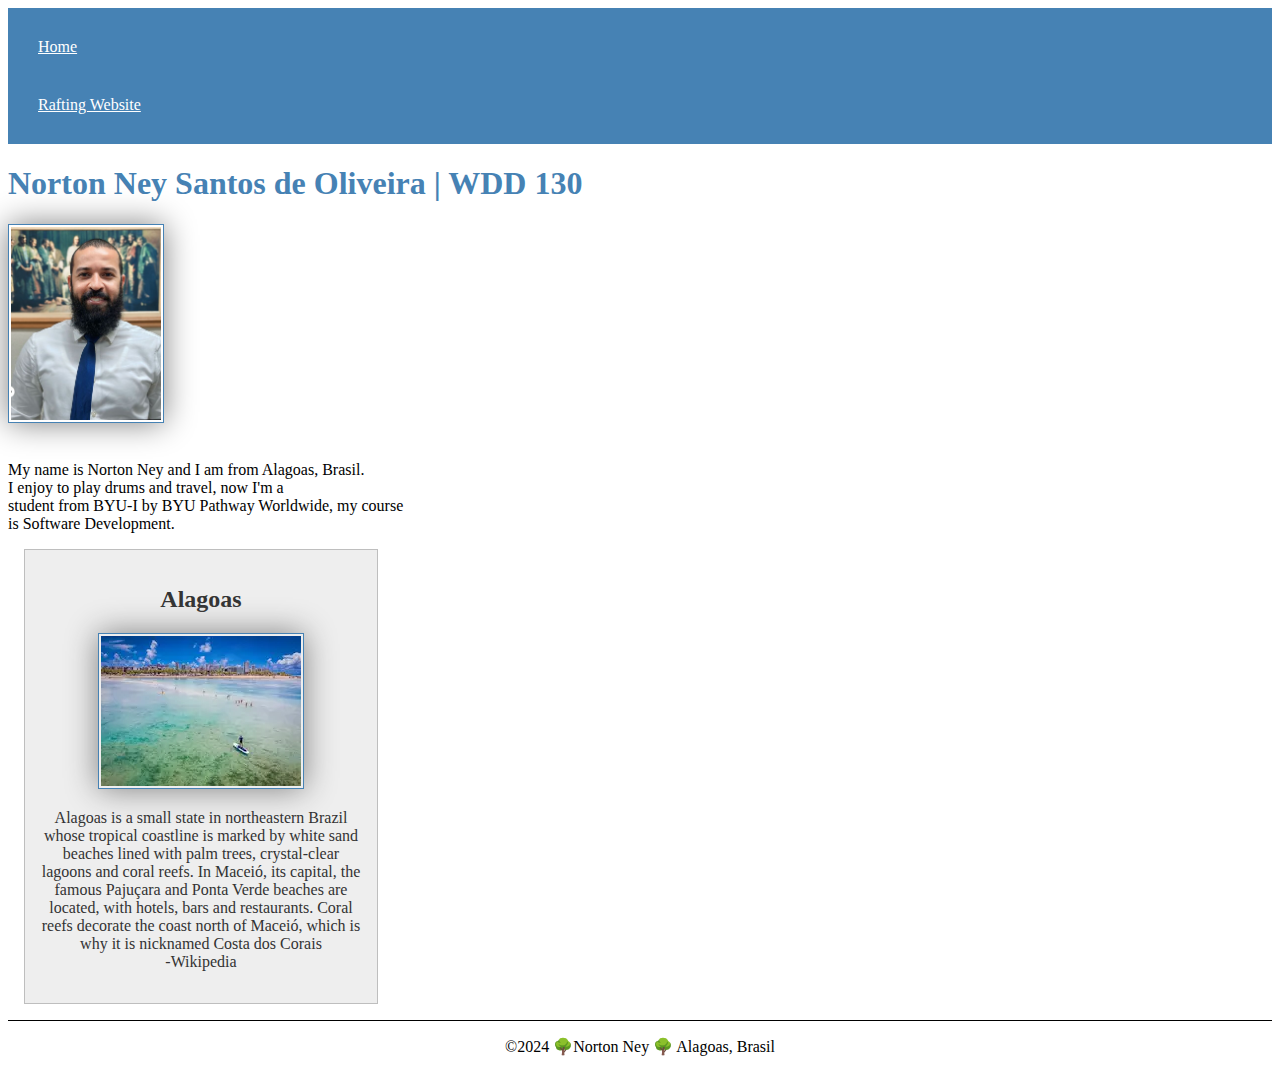
<file: index.html>
<!DOCTYPE html>
<html lang="en-US">
    <head>
        <meta charset="utf-8">
        <meta name="viewport" content="width=device-width, initial-scale=1.0">
        <meta name="author" content="Norton Ney BYU-I | WDD 130">
    <meta name="description" content="Description about me and some informations about my state">
        <link rel="stylesheet" href="styles/styles.css">
        <title> Norton Ney | WDD 130</title>

    </head>
    <body>
    <header>
        <nav><a href="#">Home</a>
        <a href="wwr/">Rafting Website</a>
        </nav>
    </header>
    <main>
         <h1>Norton Ney Santos de Oliveira | WDD 130</h1>
        <img src="images/profile.jpg" alt="Hello, my name is Norton Ney" width="200" >
        <p><br>My name is Norton Ney and I am from Alagoas, Brasil. <br>
        I enjoy to play drums and travel, now I'm a <br>
        student from BYU-I by BYU Pathway Worldwide, my course <br>
        is Software Development.</p> 
    </main>
    <aside>
        <h2>Alagoas</h2>
        <img src="images/state.webp" alt="Alagoas landscape">
        <p> Alagoas is a small state in northeastern Brazil whose 
            tropical coastline is marked by white sand beaches
            lined with palm trees, crystal-clear lagoons and coral 
            reefs. In Maceió, its capital, the famous Pajuçara and 
            Ponta Verde beaches are located, with hotels, bars and 
            restaurants. Coral reefs decorate the coast north of Maceió,
             which is why it is nicknamed Costa dos Corais<br> -Wikipedia
            </p>
    </aside>
    <footer>
    <p>©2024 🌳Norton Ney 🌳 Alagoas, Brasil</p>
    </footer>
</body>
</html>
</file>
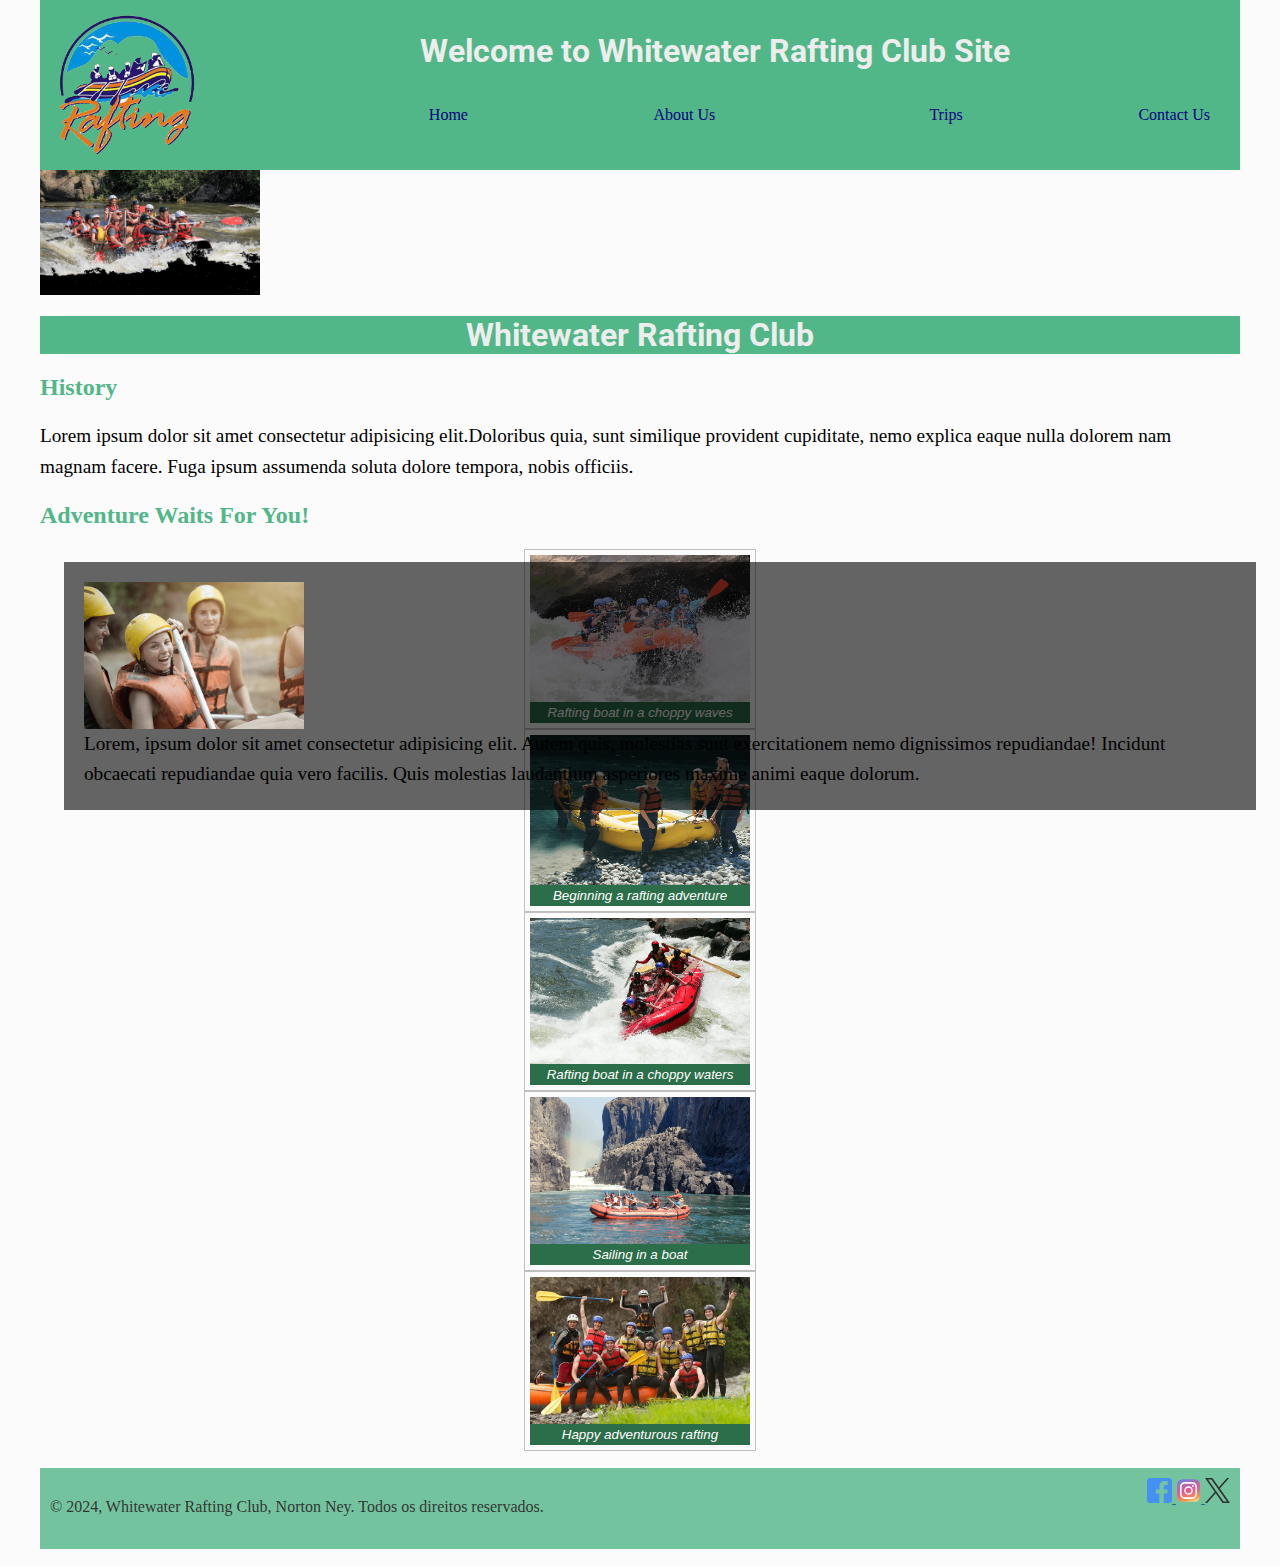
<file: wwr/about.html>
<!DOCTYPE html>
<html lang="en">
<head>
    <meta charset="UTF-8">
    <meta name="viewport" content="width=device-width, initial-scale=1.0">
    <meta name="author" content="Norton Ney BYU-I | WDD 130"/>
    <meta name="description" content="Description about us, who we are, who are our purpose, and how we get here" />
    <link rel="preconnect" href="https://fonts.googleapis.com">
    <link rel="preconnect" href="https://fonts.gstatic.com" crossorigin>
    <link href="https://fonts.googleapis.com/css2?family=Roboto:wght@300;400&display=swap" rel="stylesheet">
    <link rel="stylesheet" href="styles/rafting.css">

    <title>Whitewater Rafting Club - About Us</title>



</head>
<body>
    <header>
        <img src="images/raftinglogo.png" alt="logo-image" />
        <div class="center">

        <h1> Welcome to Whitewater Rafting Club Site</h1>
            <nav>
            <ul class=" navigation">
                <li><a href="https://norton-ney.github.io/wdd130/wwr/index.html">Home</a></li>
                <li><a href ="https://norton-ney.github.io/wdd130/wwr/about.html">About Us</a></li>
                <li><a href="https://norton-ney.github.io/wdd130/wwr/trips.html">Trips</a></li>
                <li><a href="https://norton-ney.github.io/wdd130/wwr/contact.html">Contact Us</a></li>
            </ul>
            </nav> 
            </div>
    </header>
    <main>
        <div class="hero"> 
        <img src="images/herologo.jpg" alt="heroimage" > 
        <h1> Whitewater Rafting Club</h1>
        <article>
            <img src="images/rafting.png" alt="imageexperience" >
            <p> Lorem, ipsum dolor sit amet consectetur adipisicing elit. Autem quis, molestias sunt exercitationem nemo dignissimos repudiandae! Incidunt obcaecati repudiandae quia vero facilis. Quis molestias laudantium asperiores maxime animi eaque dolorum.</p>
        </article>
<section>
    <h2> History</h2>
    <p> Lorem ipsum dolor sit amet consectetur adipisicing elit.Doloribus quia, sunt similique provident cupiditate, nemo explica eaque nulla dolorem nam magnam facere. Fuga ipsum assumenda soluta dolore tempora, nobis officiis.</p>
</section>
<section>
    <h2>Adventure Waits For You!</h2>
    
    <figure>
    <img src="images/rafting1.jpg" alt="rafting1" >
    <figcaption>Rafting boat in a choppy waves</figcaption>
    </figure>
    
    <figure>
    <img src="images/rafting2.jpg" alt="rafting2" >
    <figcaption>Beginning a rafting adventure</figcaption>
    </figure>
    
    <figure>
    <img src="images/rafting3.jpg" alt="rafting3" >
    <figcaption>Rafting boat in a choppy waters</figcaption>
    </figure>
    
    <figure>
    <img src="images/rafting4.jpg" alt="rafting4" >
    <figcaption>Sailing in a boat</figcaption>
    </figure>
    
    <figure>
    <img src="images/rafting5.jpg" alt="rafting5" >
    <figcaption>Happy adventurous rafting</figcaption>

</figure>

</section>    

    </div>
    </main>
    <footer>
        <p>&copy; 2024, Whitewater Rafting Club, Norton Ney. Todos os direitos reservados.</p>
        <nav class="sociallinks">
            
        <a href="facebook.com">
            <img src="images/simbolofb.svg" alt="fbicon" width="25">
        </a>
        <a href="instagram.com">
            <img src="images/simboloinsta.svg" alt="instaicon" width="25">
        </a>
        <a href="x.com">
            <img src="images/simbolox.svg" alt="xicon" width="25">
    </a>
        </nav>
    </footer>
    
</body>
</html>
</file>
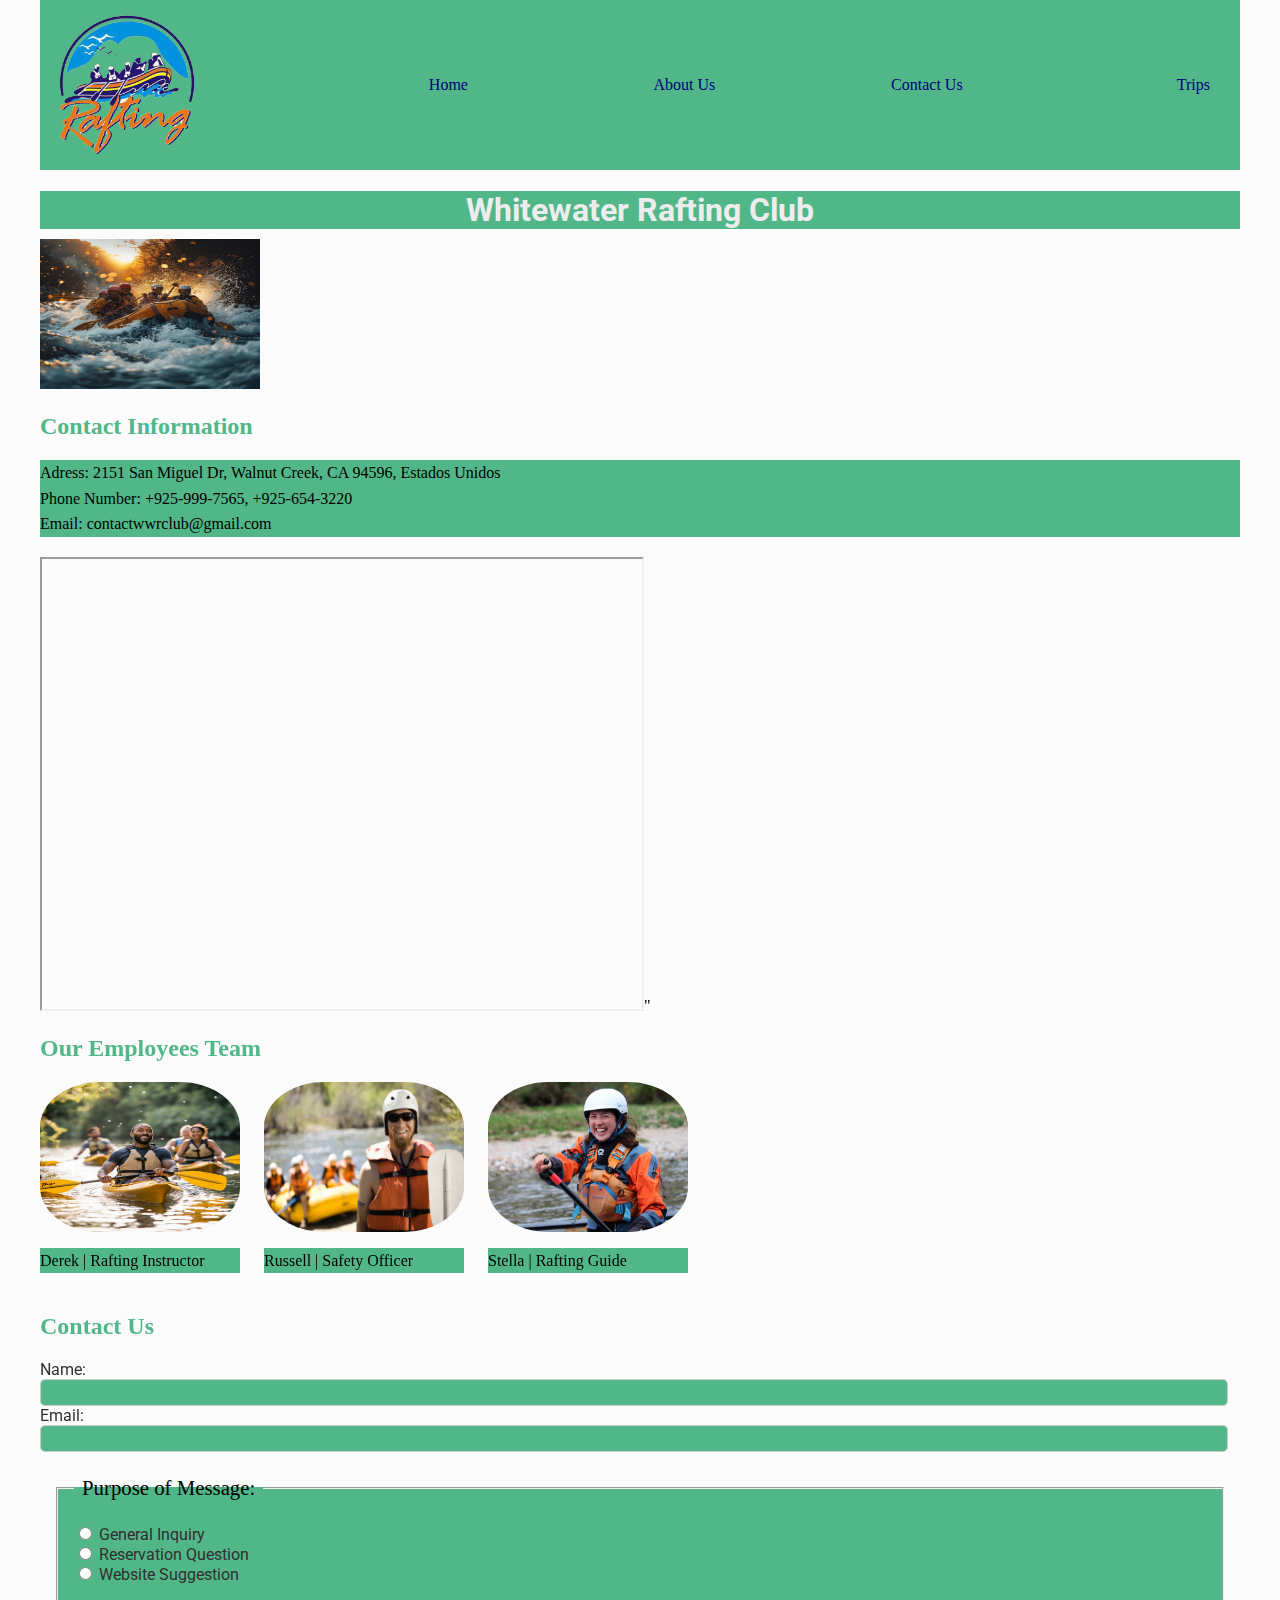
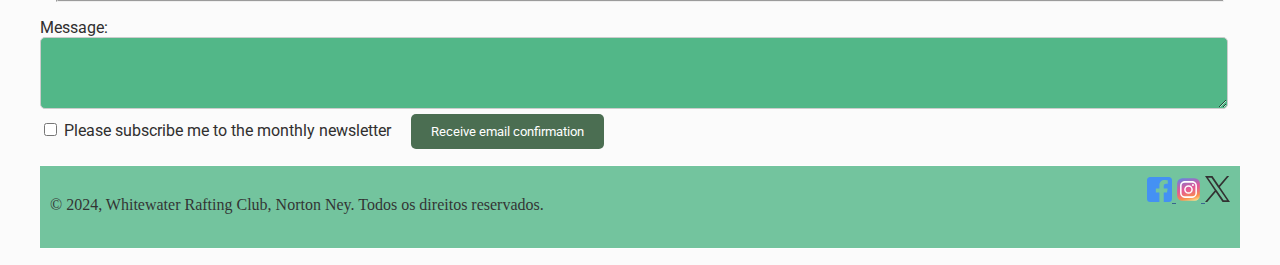
<file: wwr/contact.html>
<!DOCTYPE html>
<html lang="en">
<head>
    <meta charset="UTF-8">
    <meta name="viewport" content="width=device-width, initial-scale=1.0">
    <meta name="author" content="Norton Ney BYU-I | WDD 130">
    <meta name="description" content="Description how to contact us" >
    <link rel="preconnect" href="https://fonts.googleapis.com">
    <link rel="preconnect" href="https://fonts.gstatic.com" crossorigin>
    <link href="https://fonts.googleapis.com/css2?family=Roboto:wght@300;400&display=swap" rel="stylesheet">
    <link rel="stylesheet" href="styles/rafting.css">
    
    
    <title> Contact | Whitewater Rafting Club</title>

</head>
<body>
    <header>
        <img src="images/raftinglogo.png" alt="logo-image" />
        <div class="text">

        
        
            <nav> 
            <ul class=" navigation">
                <li><a href="https://norton-ney.github.io/wdd130/wwr/index.html">Home</a></li>
                <li><a href ="https://norton-ney.github.io/wdd130/wwr/about.html">About Us</a></li>
                <li><a href="https://norton-ney.github.io/wdd130/wwr/contact.html">Contact Us</a></li>
                <li><a href="https://norton-ney.github.io/wdd130/wwr/trips.html">Trips</a></li>
            </ul>
            </nav>
            </div>
    </header>
        <div class="text"> 
        
            <h1> Whitewater Rafting Club</h1>
           
    </div>

    <div class="background">

        <img src="images/backgroundrafting.png" width="1500" height="1400" alt="background">

    </div>
    <main>
        <section id="company-info">
            <h2> Contact Information</h2>
            <p>
                Adress: 2151 San Miguel Dr, Walnut Creek, CA 94596, Estados Unidos <br>
                Phone Number: +925-999-7565, +925-654-3220 <br>
                Email: contactwwrclub@gmail.com <br>
            </p>

            <div class="embedded-map">
                <iframe src="https://www.google.com/maps/embed?pb=!1m18!1m12!1m3!1d3148.8286594445735!2d-122.04475142464457!3d37.88768950564851!2m3!1f0!2f0!3f0!3m2!1i1024!2i768!4f13.1!3m3!1m2!1s0x808561a2a8ff7a49%3A0x7fc442c1854c45dc!2sAll-Outdoors%20California%20Whitewater%20Rafting!5e0!3m2!1spt-BR!2sbr!4v1729402529724!5m2!1spt-BR!2sbr" width="600" height="450" allowfullscreen="" loading="lazy" referrerpolicy="no-referrer-when-downgrade">

                </iframe>"
            </div>
            

            <div class="employees">
                <h2> Our Employees Team</h2>
            </div>
            <div class="employee">
                <img src="images/rafting-Instructor.jpg" alt="employee1">
                <p>Derek | Rafting Instructor</p>
            </div>
            <div class="employee">
                <img src="images/rafting-safety.jpg" alt="employee2">
                <p>Russell | Safety Officer</p>
            </div>
        <div class="employee">
            <img src="images/rafting-guide.jpg" alt="employee3">
            <p>Stella | Rafting Guide</p>
        </div>

        </section>

        <section>

            <section id="contact-form">
                <h2>Contact Us</h2>
                <form action="submit_contact.php" method="POST">
                    <label for="name">Name:</label>
                    <input type="text" id="name" name="name" required>
    
                    <label for="email">Email:</label>
                    <input type="email" id="email" name="email" required>
    
                    <fieldset>
                        <legend>Purpose of Message:</legend>
                        <input type="radio" id="general" name="purpose" value="General Inquiry" required>
                        <label for="general">General Inquiry</label><br>
                        <input type="radio" id="reservation" name="purpose" value="Reservation Question">
                        <label for="reservation">Reservation Question</label><br>
                        <input type="radio" id="suggestion" name="purpose" value="Website Suggestion">
                        <label for="suggestion">Website Suggestion</label>
                    </fieldset>
    
                    <label for="message">Message:</label>
                    <textarea id="message" name="message" rows="4" required></textarea>
    
                    <input type="checkbox" id="newsletter" name="newsletter" value="subscribe">
                    <label for="newsletter">Please subscribe me to the monthly newsletter</label>
    
                    <button type="submit">Receive email confirmation</button>
                </form>
        </section>
        </section>
    </main>
    <footer>
        <p>&copy; 2024, Whitewater Rafting Club, Norton Ney. Todos os direitos reservados.</p>
        <nav class="sociallinks">
            
        <a href="https://www.facebook.com/">
            <img src="images/simbolofb.svg" alt="fbicon" width="25">
        </a>
        <a href="https://www.instagram.com">
            <img src="images/simboloinsta.svg" alt="instaicon" width="25">
        </a>
        <a href="https://www.x.com">
            <img src="images/simbolox.svg" alt="xicon" width="25">
    </a>
        </nav>
    </footer>
    
</body>
</html>
</file>
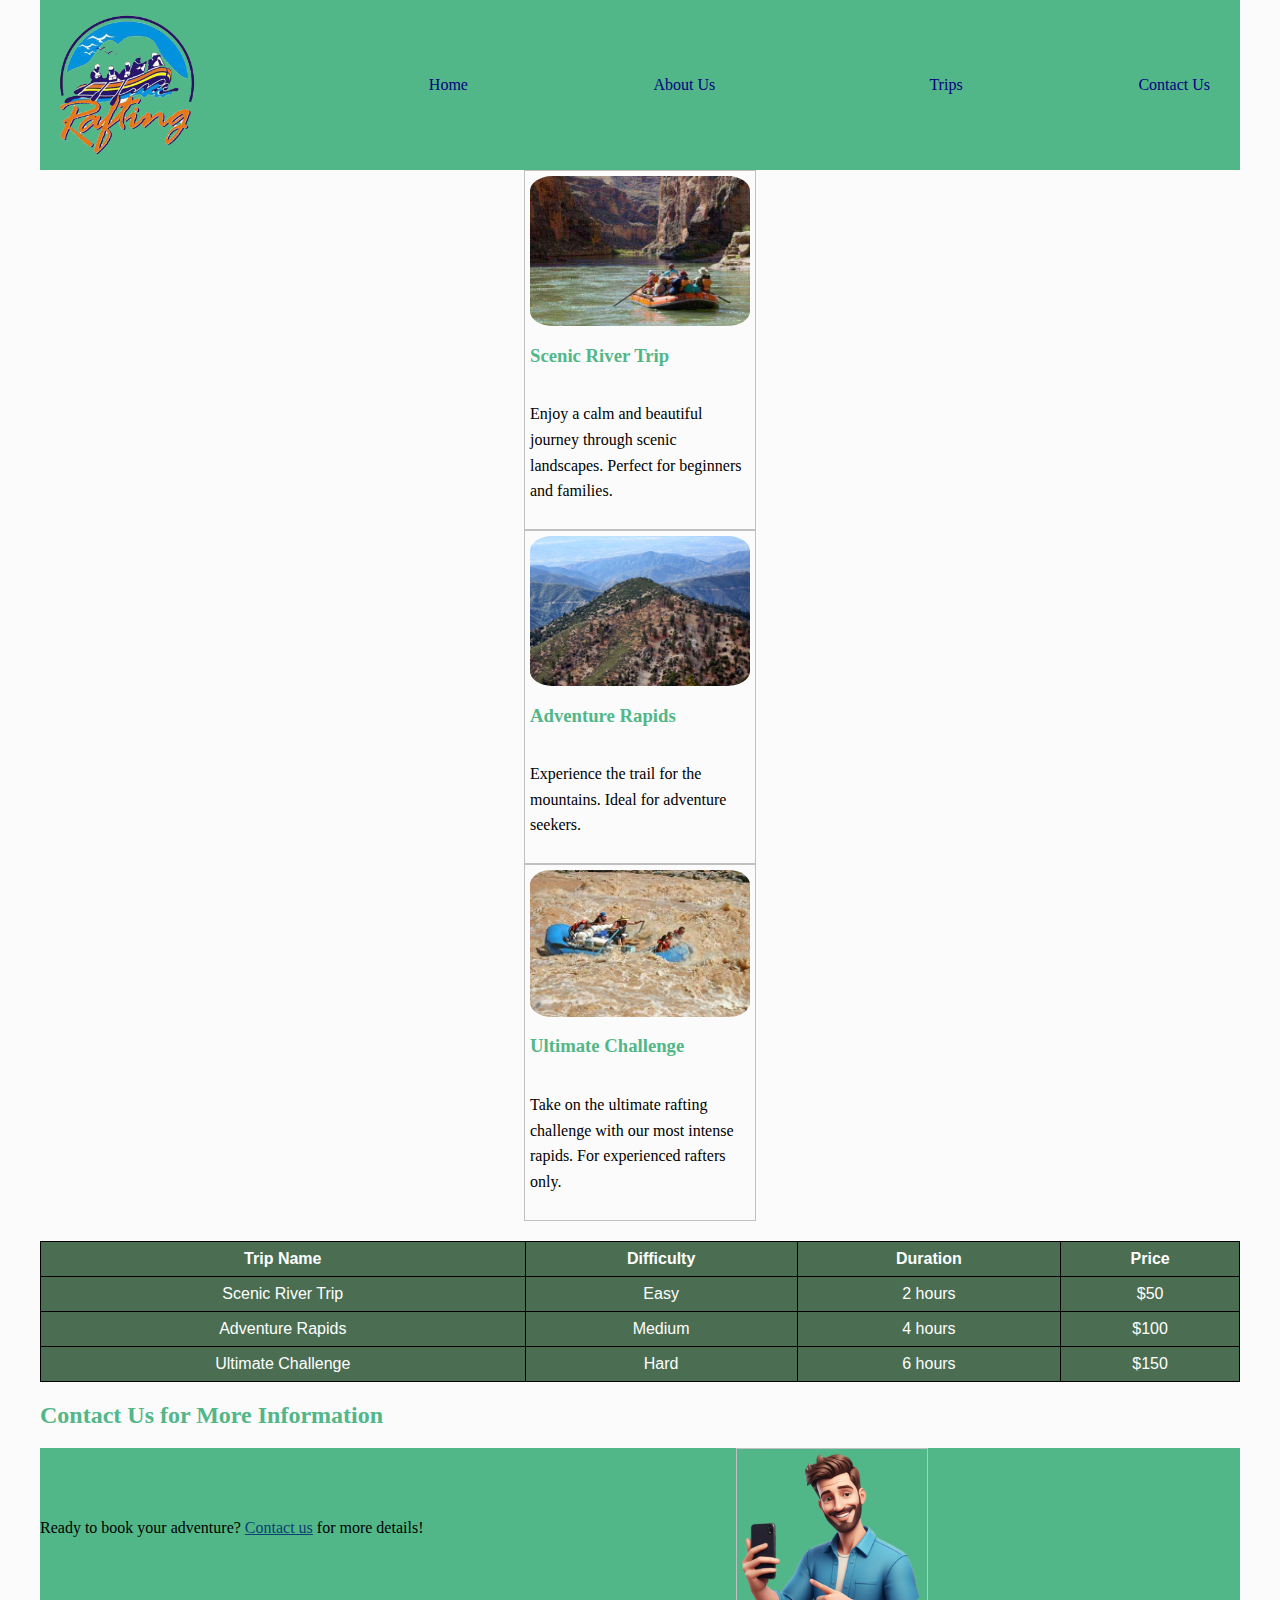
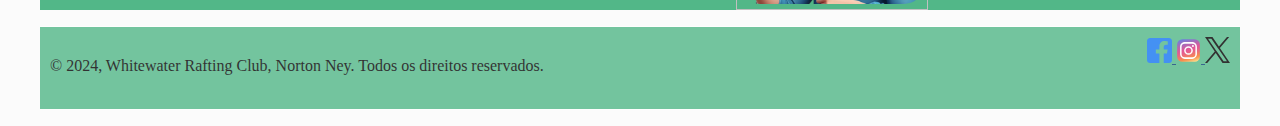
<file: wwr/trips.html>
<!DOCTYPE html>
<html lang="en">
<head>
    <meta charset="UTF-8">
    <meta name="viewport" content="width=device-width, initial-scale=1.0">
    <meta name="author" content="Norton-Ney BYU-I | WDD 130">
    <meta name="description" content="Description how to contact us" >
    <link rel="preconnect" href="https://fonts.googleapis.com">
    <link rel="preconnect" href="https://fonts.gstatic.com" crossorigin>
    <link href="https://fonts.googleapis.com/css2?family=Roboto:wght@300;400&display=swap" rel="stylesheet">
    <link rel="stylesheet" href="styles/rafting.css">
    
    
    <title> Contact | Whitewater Rafting Club</title>

</head>
<body>
    <header>
        <img src="images/raftinglogo.png" alt="logo-image" />
        <div class="text">

        
        
            <nav> 
             <ul class=" navigation">
                    <li><a href="https://norton-ney.github.io/wdd130/wwr/index.html">Home</a></li>
                    <li><a href ="https://norton-ney.github.io/wdd130/wwr/about.html">About Us</a></li>
                    <li><a href="https://norton-ney.github.io/wdd130/wwr/trips.html">Trips</a></li>
                    <li><a href="https://norton-ney.github.io/wdd130/wwr/contact.html">Contact Us</a></li>
            </ul>
            </nav>
            </div>
    </header>

    <main>         
      
          <section id="trips" tabindex="0">
            <div class="trips">
              <figure>
                  <img src="images/rafting9.jpg" alt="Scenic River Trip">
                  <h3>Scenic River Trip</h3>
                  <p>Enjoy a calm and beautiful journey through scenic landscapes. Perfect for beginners and families.</p>
              </figure>
                  <figure>
                  <img src="images/rafting8.jpg" alt="Adventure Rapids">
                  <h3>Adventure Rapids</h3>
                  <p>Experience the trail for the mountains. Ideal for adventure seekers.</p>
                  </figure>
              <figure>
                  <img src="images/rafting10.jpg" alt="Ultimate Challenge">
                  <h3>Ultimate Challenge</h3>
                  <p>Take on the ultimate rafting challenge with our most intense rapids. For experienced rafters only.</p>
              </figure>
           
          
          </div> 
          </section>
          
          
      
          <table class="trips-table">
              <thead>
                  <tr>
                      <th>Trip Name</th>
                      <th>Difficulty</th>
                      <th>Duration</th>
                      <th>Price</th>
                  </tr>
              </thead>
              <tbody>
                  <tr>
                      <td>Scenic River Trip</td>
                      <td>Easy</td>
                      <td>2 hours</td>
                      <td>$50</td>
                  </tr>
                  <tr>
                      <td>Adventure Rapids</td>
                      <td>Medium</td>
                      <td>4 hours</td>
                      <td>$100</td>
                  </tr>
                  <tr>
                      <td>Ultimate Challenge</td>
                      <td>Hard</td>
                      <td>6 hours</td>
                      <td>$150</td>
                  </tr>
              </tbody>
          </table>
          
          
      
             
              <h2>Contact Us for More Information</h2>
              
              <div class="Contact-Us">
                  <p>Ready to book your adventure? <a href="https://norton-ney.github.io/wdd130/wwr/contact.html">Contact us</a> for more details!</p>
                  <figure>
                  <img src="images/Contact-us-image.png" alt="Contact Us">
                  </figure>
              </div>
          
              
               
      
          
          
        </main>
      
      
        <footer>
            <p>&copy; 2024, Whitewater Rafting Club, Norton Ney. Todos os direitos reservados.</p>
            <nav class="sociallinks">
                
            <a href="https://www.facebook.com/">
                <img src="images/simbolofb.svg" alt="fbicon" width="25">
            </a>
            <a href="https://www.instagram.com">
                <img src="images/simboloinsta.svg" alt="instaicon" width="25">
            </a>
            <a href="https://www.x.com">
                <img src="images/simbolox.svg" alt="xicon" width="25">
        </a>
            </nav>
        </footer>
    
      </body>
      </html>
</file>
<file: styles/styles.css>
nav {
    background-color: steelblue;
    padding: 10px;


}

nav a {

    color: white;
    display: block;
    padding: 20px;
}

h1 {
    color: steelblue;
}

img {
    width: 150px;
    height: auto;
    border: 1px solid steelblue;
    padding: 2px;
    box-shadow: 0 0 30px gray;
}

p {
    padding: 10px;
}

main{
    max-width: 840px;

}

footer {
    margin-top: 15px;
    border-top: 1px solid #000;
    text-align: center;
}
main img {
    width: 150px;
    height: auto;
}

p {padding: 0;}

aside {
    width: 20rem;
    margin: 1rem;
    border: 1px solid rgba(0, 0, 0, 0.2); /* 1️⃣ */
    padding: 1rem;
    background-color: #eee;
    color: #333;
    text-align: center;

}
aside img {
    width: 200px;
    height: auto;
    
}
</file>
<file: wwr/styles/rafting.css>
:root {
    --primary-color: #52b788;
    --secondary-color: #2c6e49;
    --font1color: #ededed;
    --font2-color: #000000;
    --heading-font: "Roboto" sans;
    --paragraph-font: "Roboto" sans;
    --background-color: #ededed;
    --link-color: #094074;
    --hover-link-color: #2d97c8;
    --hover-color: #ededed;
    --hover-background-color: #ededed;
    --font-family: 'Roboto' sans-serif;
 
  }
  header {
    display: grid;
    grid-template-columns: auto 1fr;
    align-items: center;
    padding: 10px;
    background-color: #52b788;
  }
  

.logo img {
	margin: 0 0.25rem 0 1rem;
	width: 64px;
	height: auto;
}

nav {
	text-align: right;
}

.navigation {
	display: flex;
	list-style: none;
}

.navigation li {
	flex: 1 1 100%;
}

.navigation a {
	display: block;
	color: navy;
	padding: 20px;
	text-decoration: none;
}

.navigation a:hover {
	color: #ededed;
	font-weight: 700;
	text-decoration: underline;
}

section.history {
  padding: 40px;
  background-color: #000000;
  text-align: center;
}

.history h2 {
  font-size: 32px;
  margin-bottom: 20px;
}

.history p {
  font-size: 18px;
  margin-bottom: 15px;
  max-width: 800px;
  margin: 0 auto;
  line-height: 1.8;
}

body {
    
  max-width: 1200px; 
  margin: 0 auto;    
  padding: 0 20px;   
      }

body {
    background-color:#ededed;
    color: var(--font2-color);
    font-family: var(--font-family); 
}
    .back {

         
    max-width: 1200px; 
    margin: 0 auto;    
    padding: 0 20px;
    }


.company-info {
  padding: 20px;
  background-color: #ffffff;
  color: #ffffff;
}

.company-info h2 {
  margin-bottom: 30px;
  
}

.employee {
  display: inline-block;
  margin-right: 20px;
  text-align: center;
  color: #ccc;
}



#company-info img {
  width: 200px;
  height: 200px;
  border-radius: 30%;
  margin-bottom: 10px;
 display: block;
 
}


#company-info p {
  text-align:justify;
  color: #000000;
  background-color: #52b788
}

.employee img {
  width: 150px;
  height: 150px;
  border-radius: 50%;
  margin-bottom: 10px;
  background-color: #16191b00;
}

.employee :hover {
  transform: scale(1.40);
  cursor: crosshair;
  opacity: 1;
  filter: contrast(120%);
  font-style: italic;
}
  

.embedded-map {
  margin-top: 20px;
  border: #000000;
}

.contact-form {
  width: 650px;
  margin: 0 auto;
  padding: 1rem;
  border: 1px solid #000000;
  border-radius: 0.5rem;
  background-color: #52b788
}

#contact-form input[type="text"],
#contact-form input[type="email"],
#contact-form textarea {
  width: 98%;
  padding: 5px;
  border: 1px solid #ccc;
  border-radius: 5px;
  background-color: #52b788;
}

fieldset {
  grid-gap: 0.5rem;
  margin: 1rem;
  border: 1px solid 000000;
  padding: 1rem;
  background-color: #52b788;
}

legend {
  padding: 0.5rem;
  color: #000000;
  font-size: 1.3em;
}

label, input, button, select, textarea {
  font-family: 'Roboto', sans-serif;
  color: #302f2f;
  
}

label {
  text-align: right;
  padding-right: 1rem;
}

input[type="checkbox"] {
  margin-top: 10px;
}

button {
  background-color: #4b6e52;
  color: #fff;
  border: none;
  padding: 10px 20px;
  border-radius: 5px;
  cursor: pointer;
}


button:hover {
  background-color: #52b788;
}


footer {
  background-color:#0000008c;
  color: rgb(255, 255, 255);
  padding: 20px;
  
  margin: 1rem auto;
  
  display: flex;
  justify-content: space-between;
  gap: 700px;  
  opacity: .8;
}

.backround {
  position: fixed;
  top: 0;
  left: 0;
  width: 100%;
  height: 100%;
  object-fit: cover;
  z-index: -1;
}

.content-grid img {
  width: 100%;
  justify-content:center;
  align-items: center;
}
.content-grid {
  
  column-count: 2;     
  column-gap: 20px;
}
.social-icons {
  display: flex;
  align-items: center;
  gap: 10px;
}

.social-icons img {
  width: 30px;
  height: auto;
}

.social-icons :hover {

transform: scale(1.15);
}

/* TITLES */

h1 {
    font-size: 2rem;
    font-family: 'Roboto', sans-serif;
    background-color: #52b788;
    color: var(--font1color); 
    font-weight: bold;
    margin-bottom: 10px; 
    text-align: center;
}

h2, h3, h4, h5 {
    color: var(--primary-color)
    
}
/* PARAGRAPHS */

p {
    color: var(--font2-color);
    line-height: 1.6;
    margin-bottom: 20px;
}

/* LINKS */
a {
    color: var(--link-color); 
    text-decoration: underline; 
  }

/* LINK WHEN MOUSE PASS BY */

  a:hover {
    color: var(--hover-color); 
  }
  
  a img {
    text-decoration: none; 
    border: none;         
  }

  .sociallink {
    color: var(--secondary-color); 
  }
  
  .sociallink:hover {
    transform: scale(1.40);
    color: var(--background-color); 
  }

  .social-icons :hover {
  
    transform: scale(1.15);
   }


  /* FOOTER */

  footer {
    background-color:#52b788;
    color: rgba(255, 255, 255, 0.89);
    padding: 10px;
    border-top: 1px solid rgb(255, 255, 255);
    margin: 1rem auto;
    border-bottom: 1px solid rgb(255, 255, 255);
    display: flex;
    justify-content: space-between;
    gap: 400px;  
  }

  /*HERO*/

.hero div {
    position: relative; 
    width: 100%; 
  }

  .hero div h1 {
    position:absolute;
    width: 100%;
  }

  .hero img {
    width: 100%;       
    display: block;    
    height: auto;   
  }

  .hero article {

        position: absolute;    
        bottom: 10%;           
        left: 5%;              
        background-color: rgba(0, 0, 0, 0.6); 
        color: rgb(255, 255, 255);          
        padding: 20px;         
        width: 90%;            
        z-index: 5;           
        
      }
  

  .hero article p {
    margin: 0;             
    line-height: 1.6;      
  }

  .hero p {
    font-size: 1.2em;   
    margin: 10px 0 0;   
  }

  /*FIGURES*/
  figure {
    border: thin #c0c0c0 solid;
    display: flex;
    flex-flow: column;
    padding: 5px;
    max-width: 220px;
    margin: auto;
  }
  img {
    max-width: 220px;
    max-height: 150px;
  }
  
  figcaption {
    background-color: #2c6e49;
    color: #fff;
    font: italic smaller sans-serif;
    padding: 3px;
    text-align: center;
  }


 .trips img {
    
      max-width: 100%;
      height: auto; 
      border-radius: 10%;
      
      
    }
    
    .trips img:hover {
      transform: scale(1.10);
      border-radius: 10%;
      
    }
  

    .trips-table {
      width: 100%;
      border-collapse: collapse;
      margin: 20px 0;
      background-color: #4b6e52;
    }
    
    .trips-table th, .trips-table td {
      border: 1px solid #000000;
      padding: 8px;
      text-align: center;
      background-color: transparent;
      font-family:'Segoe UI', Tahoma, Geneva, Verdana, sans-serif
    }
    
    .trips-table th {
      background-color: transparent;
      color: #ffffff;
    }
  
    .trips-table tr {
      color: #ffffff;
    }
    
    
    .Contact-Us {
      color: #ffffff;
      display: flex;
      flex-direction: row;
      align-items: center;
      background-color: #0000009d;
      
      
    }
    
    .Contact-Us img {
      flex: 0 0 auto; /* Evita que la imagen crezca y mantenga su tamaño original */
      max-width: 100%; /* Asegura que las imágenes no excedan el ancho del contenedor */
      height: auto;
      border-radius: 10%;
    }
    
    .Contact-Us img:hover {
      transform: scale(1.10); 
      border-radius: 10%;
    }
    
    .body {
      background-color: #52b788;
    }
    
  
    .Contact-Us {
      background-color: #52b788;
    }
  
    body {
      background-color: #fbfbfb;
    }
  

  .img-logo {
    display: flex;
    align-items: center;
  }

  .contact-form {
    width: 650px;
    margin: 0 auto;
    padding: 1rem;
    border: 1px solid rgba(0, 0, 0, 0.1);
    border-radius: 0.5rem;
    background-color: #ffffff;
}





#contact-form input[type="text"],
#contact-form input[type="email"],
#contact-form textarea {
    width: 98%;
    padding: 5px;
    border: 1px solid #ccc;
    border-radius: 5px;
}
</file>
